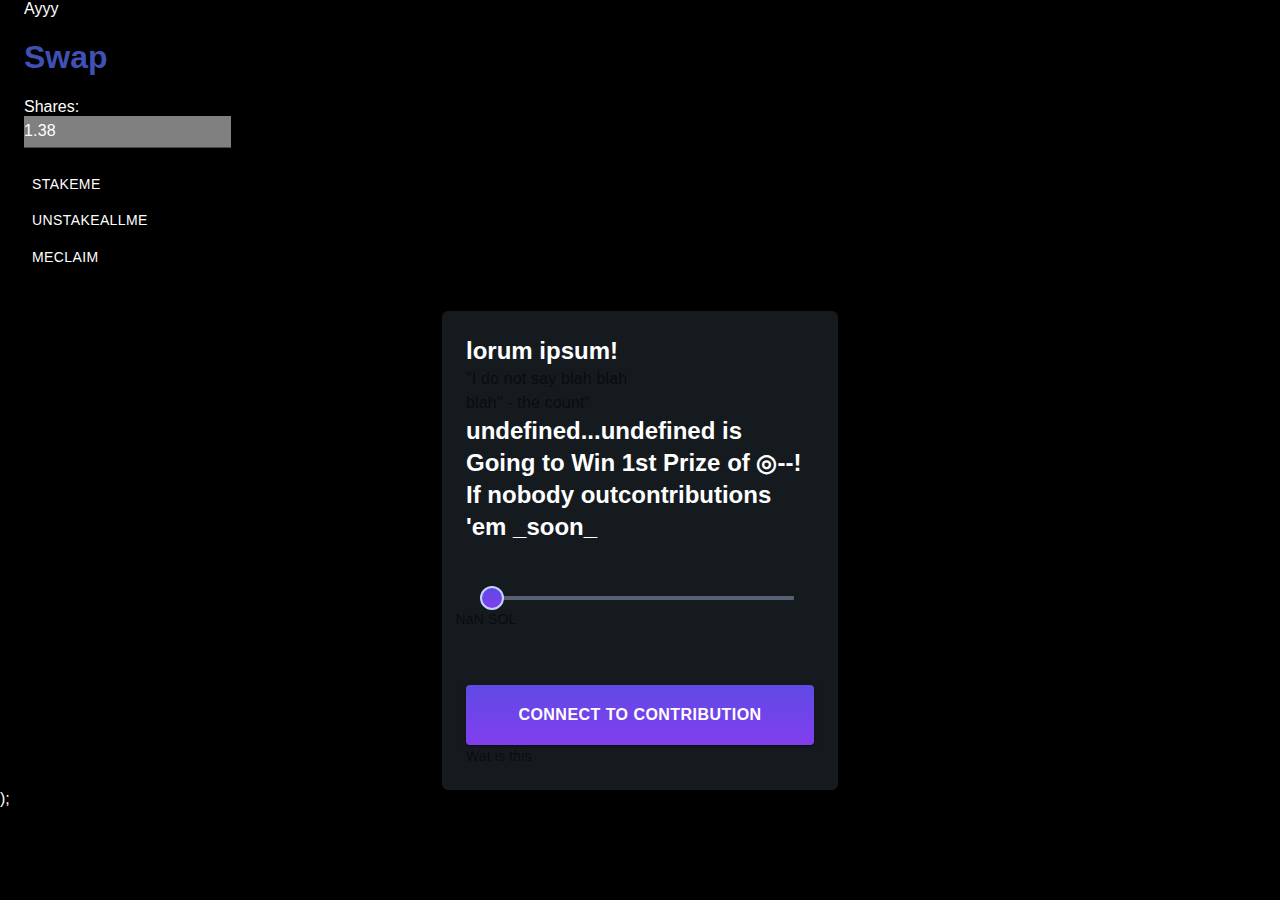
<file: index.html>
<!DOCTYPE html><html><head><meta charSet="utf-8"/><meta name="viewport" content="width=device-width"/><meta name="next-head-count" content="2"/><link rel="preload" href="/_next/static/css/3c2849f6e076e026.css" as="style"/><link rel="stylesheet" href="/_next/static/css/3c2849f6e076e026.css" data-n-g=""/><noscript data-n-css=""></noscript><script defer="" nomodule="" src="/_next/static/chunks/polyfills-5cd94c89d3acac5f.js"></script><script src="/_next/static/chunks/webpack-5ea6a38eb086acfd.js" defer=""></script><script src="/_next/static/chunks/framework-dc33c0b5493501f0.js" defer=""></script><script src="/_next/static/chunks/main-c4f520d698d32637.js" defer=""></script><script src="/_next/static/chunks/pages/_app-6ec769e39d552c20.js" defer=""></script><script src="/_next/static/chunks/pages/index-50d991060439ce4c.js" defer=""></script><script src="/_next/static/nx9FxfUh2lVnsm8SNQomH/_buildManifest.js" defer=""></script><script src="/_next/static/nx9FxfUh2lVnsm8SNQomH/_ssgManifest.js" defer=""></script><script src="/_next/static/nx9FxfUh2lVnsm8SNQomH/_middlewareManifest.js" defer=""></script></head><body><div id="__next" data-reactroot=""><div><canvas style="width:100vw;height:100vh;position:absolute;z-index:1;top:0;left:0"></canvas><div class="MuiContainer-root MuiContainer-maxWidthLg" style="margin-top:0"><div>Ayyy</div><a class="MuiTypography-root MuiLink-root MuiLink-underlineHover MuiTypography-colorPrimary" href="/swap"><h1>Swap</h1></a>Shares:<br/><div class="MuiInputBase-root MuiInput-root MuiInput-underline" style="color:white;background-color:grey"><input type="text" value="1.38" class="MuiInputBase-input MuiInput-input"/></div><br/><br/><button class="MuiButtonBase-root MuiButton-root MuiButton-text" tabindex="0" type="submit" style="color:white"><span class="MuiButton-label">STAKEme</span></button><br/><button class="MuiButtonBase-root MuiButton-root MuiButton-text" tabindex="0" type="submit" style="color:white"><span class="MuiButton-label">UNSTAKEALLme</span></button><br/><button class="MuiButtonBase-root MuiButton-root MuiButton-text" tabindex="0" type="submit" style="color:white"><span class="MuiButton-label">meCLAIM</span></button><br/><br/><br/><div class="MuiContainer-root MuiContainer-maxWidthXs" style="position:relative"><div class="MuiPaper-root MuiPaper-elevation1 MuiPaper-rounded" style="padding:24px;background-color:#151A1F;border-radius:6px"><div class="MuiGrid-root MuiGrid-container MuiGrid-direction-xs-column MuiGrid-justify-content-xs-center"><div style="color:white"><div class="MuiGrid-root MuiGrid-container MuiGrid-justify-content-xs-center"><div class="MuiGrid-root MuiGrid-direction-xs-column MuiGrid-justify-content-xs-center MuiGrid-grid-xs-6"><h5 class="MuiTypography-root MuiTypography-h5" style="font-weight:600">lorum ipsum!</h5><p class="MuiTypography-root MuiTypography-body1 MuiTypography-colorTextSecondary">&quot;I do not say blah blah blah&quot; - the count&quot;</p></div><div class="MuiGrid-root MuiGrid-container MuiGrid-justify-content-xs-flex-end MuiGrid-grid-xs-6"></div></div><h5 class="MuiTypography-root MuiTypography-h5" style="font-weight:900">undefined...undefined<!-- --> <!-- -->is Going to Win 1st Prize of ◎<!-- -->--<!-- -->! If nobody outcontributions &#x27;em _soon_</h5></div><div class="MuiGrid-root" style="margin-top:40px;margin-bottom:20px"><span class="MuiSlider-root MuiSlider-colorPrimary sc-hKMtZM CNMUg MuiSlider-marked" style="width:calc(100% - 40px);margin-left:20px;height:30px"><span class="MuiSlider-rail"></span><span class="MuiSlider-track" style="left:NaN%;width:NaN%"></span><input type="hidden" value="NaN"/><span style="left:NaN%" data-index="0" class="MuiSlider-mark"></span><span aria-hidden="true" data-index="0" style="left:NaN%" class="MuiSlider-markLabel">NaN SOL</span><span class="MuiSlider-thumb MuiSlider-thumbColorPrimary jss4" tabindex="0" role="slider" style="left:NaN%" data-index="0" aria-orientation="horizontal" aria-valuemax="NaN" aria-valuemin="NaN" aria-valuenow="NaN"><span class="jss6 MuiSlider-valueLabel"><span class="jss7"><span class="jss8">NaN</span></span></span></span></span></div><style data-emotion="css 1hxq67s">.css-1hxq67s{font-family:"Roboto","Helvetica","Arial",sans-serif;font-weight:500;font-size:0.875rem;line-height:1.75;letter-spacing:0.02857em;text-transform:uppercase;min-width:64px;padding:6px 16px;border-radius:4px;-webkit-transition:background-color 250ms cubic-bezier(0.4, 0, 0.2, 1) 0ms,box-shadow 250ms cubic-bezier(0.4, 0, 0.2, 1) 0ms,border-color 250ms cubic-bezier(0.4, 0, 0.2, 1) 0ms,color 250ms cubic-bezier(0.4, 0, 0.2, 1) 0ms;transition:background-color 250ms cubic-bezier(0.4, 0, 0.2, 1) 0ms,box-shadow 250ms cubic-bezier(0.4, 0, 0.2, 1) 0ms,border-color 250ms cubic-bezier(0.4, 0, 0.2, 1) 0ms,color 250ms cubic-bezier(0.4, 0, 0.2, 1) 0ms;color:#fff;background-color:#1976d2;box-shadow:0px 3px 1px -2px rgba(0,0,0,0.2),0px 2px 2px 0px rgba(0,0,0,0.14),0px 1px 5px 0px rgba(0,0,0,0.12);}.css-1hxq67s:hover{-webkit-text-decoration:none;text-decoration:none;background-color:#1565c0;box-shadow:0px 2px 4px -1px rgba(0,0,0,0.2),0px 4px 5px 0px rgba(0,0,0,0.14),0px 1px 10px 0px rgba(0,0,0,0.12);}@media (hover: none){.css-1hxq67s:hover{background-color:#1976d2;}}.css-1hxq67s:active{box-shadow:0px 5px 5px -3px rgba(0,0,0,0.2),0px 8px 10px 1px rgba(0,0,0,0.14),0px 3px 14px 2px rgba(0,0,0,0.12);}.css-1hxq67s.Mui-focusVisible{box-shadow:0px 3px 5px -1px rgba(0,0,0,0.2),0px 6px 10px 0px rgba(0,0,0,0.14),0px 1px 18px 0px rgba(0,0,0,0.12);}.css-1hxq67s.Mui-disabled{color:rgba(0, 0, 0, 0.26);box-shadow:none;background-color:rgba(0, 0, 0, 0.12);}</style><style data-emotion="css 1hw9j7s">.css-1hw9j7s{display:-webkit-inline-box;display:-webkit-inline-flex;display:-ms-inline-flexbox;display:inline-flex;-webkit-align-items:center;-webkit-box-align:center;-ms-flex-align:center;align-items:center;-webkit-box-pack:center;-ms-flex-pack:center;-webkit-justify-content:center;justify-content:center;position:relative;box-sizing:border-box;-webkit-tap-highlight-color:transparent;background-color:transparent;outline:0;border:0;margin:0;border-radius:0;padding:0;cursor:pointer;-webkit-user-select:none;-moz-user-select:none;-ms-user-select:none;user-select:none;vertical-align:middle;-moz-appearance:none;-webkit-appearance:none;-webkit-text-decoration:none;text-decoration:none;color:inherit;font-family:"Roboto","Helvetica","Arial",sans-serif;font-weight:500;font-size:0.875rem;line-height:1.75;letter-spacing:0.02857em;text-transform:uppercase;min-width:64px;padding:6px 16px;border-radius:4px;-webkit-transition:background-color 250ms cubic-bezier(0.4, 0, 0.2, 1) 0ms,box-shadow 250ms cubic-bezier(0.4, 0, 0.2, 1) 0ms,border-color 250ms cubic-bezier(0.4, 0, 0.2, 1) 0ms,color 250ms cubic-bezier(0.4, 0, 0.2, 1) 0ms;transition:background-color 250ms cubic-bezier(0.4, 0, 0.2, 1) 0ms,box-shadow 250ms cubic-bezier(0.4, 0, 0.2, 1) 0ms,border-color 250ms cubic-bezier(0.4, 0, 0.2, 1) 0ms,color 250ms cubic-bezier(0.4, 0, 0.2, 1) 0ms;color:#fff;background-color:#1976d2;box-shadow:0px 3px 1px -2px rgba(0,0,0,0.2),0px 2px 2px 0px rgba(0,0,0,0.14),0px 1px 5px 0px rgba(0,0,0,0.12);}.css-1hw9j7s::-moz-focus-inner{border-style:none;}.css-1hw9j7s.Mui-disabled{pointer-events:none;cursor:default;}@media print{.css-1hw9j7s{-webkit-print-color-adjust:exact;color-adjust:exact;}}.css-1hw9j7s:hover{-webkit-text-decoration:none;text-decoration:none;background-color:#1565c0;box-shadow:0px 2px 4px -1px rgba(0,0,0,0.2),0px 4px 5px 0px rgba(0,0,0,0.14),0px 1px 10px 0px rgba(0,0,0,0.12);}@media (hover: none){.css-1hw9j7s:hover{background-color:#1976d2;}}.css-1hw9j7s:active{box-shadow:0px 5px 5px -3px rgba(0,0,0,0.2),0px 8px 10px 1px rgba(0,0,0,0.14),0px 3px 14px 2px rgba(0,0,0,0.12);}.css-1hw9j7s.Mui-focusVisible{box-shadow:0px 3px 5px -1px rgba(0,0,0,0.2),0px 6px 10px 0px rgba(0,0,0,0.14),0px 1px 18px 0px rgba(0,0,0,0.12);}.css-1hw9j7s.Mui-disabled{color:rgba(0, 0, 0, 0.26);box-shadow:none;background-color:rgba(0, 0, 0, 0.12);}</style><button class="MuiButton-root MuiButton-contained MuiButton-containedPrimary MuiButton-sizeMedium MuiButton-containedSizeMedium MuiButtonBase-root sc-bczRLJ lbkPkm css-1hw9j7s" tabindex="0" type="button">Connect<!-- --> <!-- -->to contribution</button><div class="MuiGrid-root MuiGrid-container MuiGrid-justify-content-xs-space-between" color="textSecondary"><button class="MuiTypography-root MuiLink-root MuiLink-underlineHover MuiLink-button MuiTypography-body2 MuiTypography-colorTextSecondary MuiTypography-alignLeft">Wat is this</button></div></div></div></div></div><style data-emotion="css 1y9hnmo">.css-1y9hnmo .MuiDialog-paper{width:320px;margin:0;}.css-1y9hnmo .MuiDialogTitle-root{background-color:#1976d2;display:-webkit-box;display:-webkit-flex;display:-ms-flexbox;display:flex;-webkit-box-pack:justify;-webkit-justify-content:space-between;justify-content:space-between;line-height:40px;}.css-1y9hnmo .MuiDialogTitle-root .MuiIconButton-root{-webkit-flex-shrink:1;-ms-flex-negative:1;flex-shrink:1;padding:8px;margin-right:-8px;color:#9e9e9e;}.css-1y9hnmo .MuiDialogContent-root{padding:0;}.css-1y9hnmo .MuiDialogContent-root .MuiCollapse-root .MuiList-root{background:#212121;}.css-1y9hnmo .MuiDialogContent-root .MuiList-root{background:#212121;padding:0;}.css-1y9hnmo .MuiDialogContent-root .MuiListItem-root{box-shadow:inset 0 1px 0 0 rgba(255, 255, 255, 0.1);padding:0;}.css-1y9hnmo .MuiDialogContent-root .MuiListItem-root:hover{box-shadow:inset 0 1px 0 0 rgba(255, 255, 255, 0.1),0 1px 0 0 rgba(255, 255, 255, 0.05);}.css-1y9hnmo .MuiDialogContent-root .MuiListItem-root .MuiButton-endIcon{margin:0;}.css-1y9hnmo .MuiDialogContent-root .MuiListItem-root .MuiButton-root{color:rgba(0, 0, 0, 0.87);-webkit-box-flex:1;-webkit-flex-grow:1;-ms-flex-positive:1;flex-grow:1;-webkit-box-pack:justify;-webkit-justify-content:space-between;justify-content:space-between;padding:8px 24px;font-size:1rem;font-weight:400;}.css-1y9hnmo .MuiDialogContent-root .MuiListItem-root .MuiSvgIcon-root{color:#9e9e9e;}</style><style data-emotion="css b88kor">@media print{.css-b88kor{position:absolute!important;}}.css-b88kor .MuiDialog-paper{width:320px;margin:0;}.css-b88kor .MuiDialogTitle-root{background-color:#1976d2;display:-webkit-box;display:-webkit-flex;display:-ms-flexbox;display:flex;-webkit-box-pack:justify;-webkit-justify-content:space-between;justify-content:space-between;line-height:40px;}.css-b88kor .MuiDialogTitle-root .MuiIconButton-root{-webkit-flex-shrink:1;-ms-flex-negative:1;flex-shrink:1;padding:8px;margin-right:-8px;color:#9e9e9e;}.css-b88kor .MuiDialogContent-root{padding:0;}.css-b88kor .MuiDialogContent-root .MuiCollapse-root .MuiList-root{background:#212121;}.css-b88kor .MuiDialogContent-root .MuiList-root{background:#212121;padding:0;}.css-b88kor .MuiDialogContent-root .MuiListItem-root{box-shadow:inset 0 1px 0 0 rgba(255, 255, 255, 0.1);padding:0;}.css-b88kor .MuiDialogContent-root .MuiListItem-root:hover{box-shadow:inset 0 1px 0 0 rgba(255, 255, 255, 0.1),0 1px 0 0 rgba(255, 255, 255, 0.05);}.css-b88kor .MuiDialogContent-root .MuiListItem-root .MuiButton-endIcon{margin:0;}.css-b88kor .MuiDialogContent-root .MuiListItem-root .MuiButton-root{color:rgba(0, 0, 0, 0.87);-webkit-box-flex:1;-webkit-flex-grow:1;-ms-flex-positive:1;flex-grow:1;-webkit-box-pack:justify;-webkit-justify-content:space-between;justify-content:space-between;padding:8px 24px;font-size:1rem;font-weight:400;}.css-b88kor .MuiDialogContent-root .MuiListItem-root .MuiSvgIcon-root{color:#9e9e9e;}</style>);   </div></div><script id="__NEXT_DATA__" type="application/json">{"props":{"pageProps":{}},"page":"/","query":{},"buildId":"nx9FxfUh2lVnsm8SNQomH","nextExport":true,"autoExport":true,"isFallback":false,"scriptLoader":[]}</script></body></html>
</file>
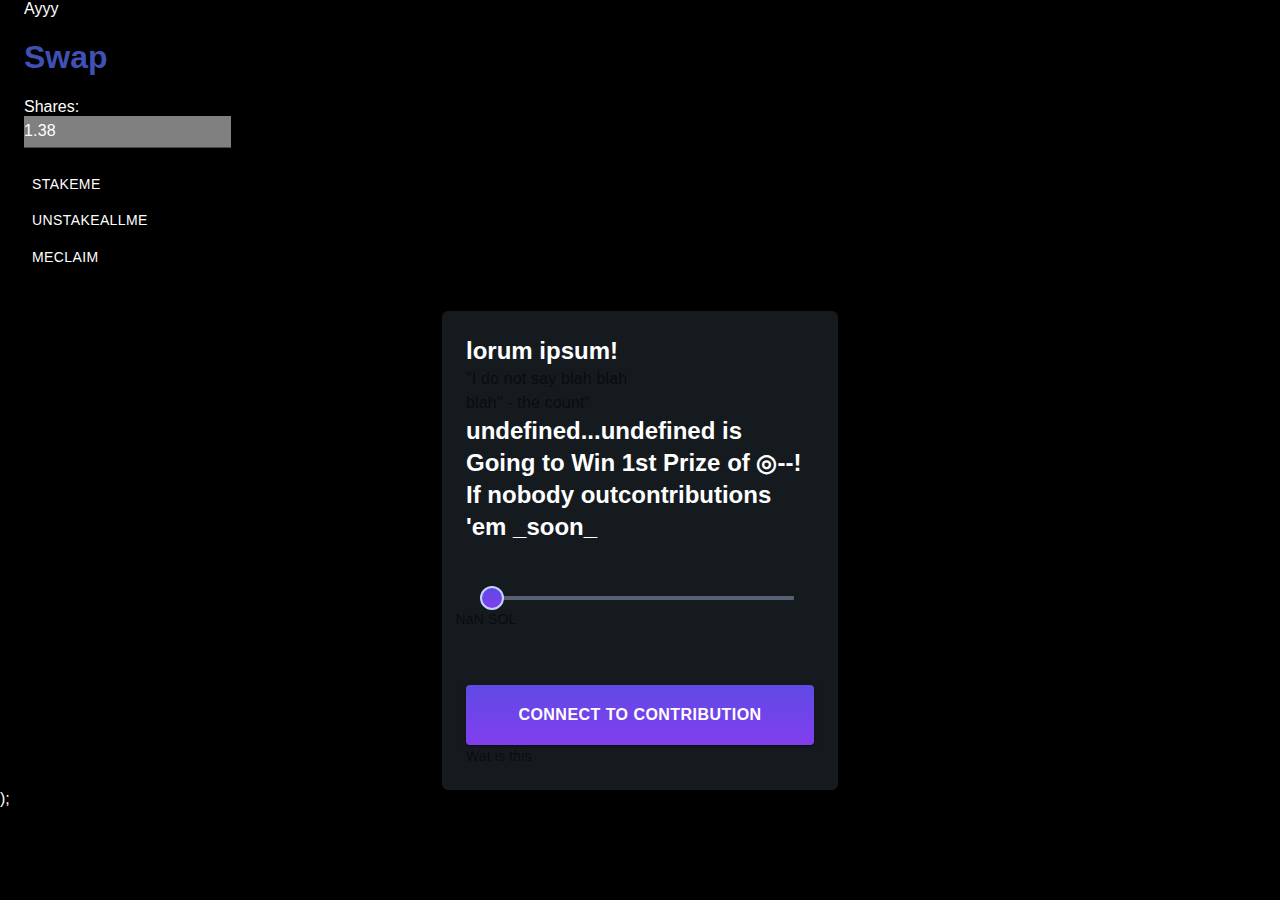
<file: swap.html>
<!DOCTYPE html><html><head><meta charSet="utf-8"/><meta name="viewport" content="width=device-width"/><meta name="next-head-count" content="2"/><link rel="preload" href="/_next/static/css/3c2849f6e076e026.css" as="style"/><link rel="stylesheet" href="/_next/static/css/3c2849f6e076e026.css" data-n-g=""/><noscript data-n-css=""></noscript><script defer="" nomodule="" src="/_next/static/chunks/polyfills-5cd94c89d3acac5f.js"></script><script src="/_next/static/chunks/webpack-5ea6a38eb086acfd.js" defer=""></script><script src="/_next/static/chunks/framework-dc33c0b5493501f0.js" defer=""></script><script src="/_next/static/chunks/main-c4f520d698d32637.js" defer=""></script><script src="/_next/static/chunks/pages/_app-6ec769e39d552c20.js" defer=""></script><script src="/_next/static/chunks/1101bee1-cbb568097162c9bb.js" defer=""></script><script src="/_next/static/chunks/78e521c3-e80f7d52d5ddada8.js" defer=""></script><script src="/_next/static/chunks/0c428ae2-14a3009c84f0499c.js" defer=""></script><script src="/_next/static/chunks/1a48c3c1-4fb9765ec3123f8b.js" defer=""></script><script src="/_next/static/chunks/431-44646e78ac846f32.js" defer=""></script><script src="/_next/static/chunks/299-06076809d1a668e5.js" defer=""></script><script src="/_next/static/chunks/pages/swap-86b96216413526ac.js" defer=""></script><script src="/_next/static/nx9FxfUh2lVnsm8SNQomH/_buildManifest.js" defer=""></script><script src="/_next/static/nx9FxfUh2lVnsm8SNQomH/_ssgManifest.js" defer=""></script><script src="/_next/static/nx9FxfUh2lVnsm8SNQomH/_middlewareManifest.js" defer=""></script></head><body><div id="__next" data-reactroot=""><div><canvas style="width:100vw;height:100vh;position:absolute;z-index:1;top:0;left:0"></canvas><div class="MuiContainer-root MuiContainer-maxWidthLg" style="margin-top:0"><div>Ayyy</div><a class="MuiTypography-root MuiLink-root MuiLink-underlineHover MuiTypography-colorPrimary" href="/swap"><h1>Swap</h1></a>Shares:<br/><div class="MuiInputBase-root MuiInput-root MuiInput-underline" style="color:white;background-color:grey"><input type="text" value="1.38" class="MuiInputBase-input MuiInput-input"/></div><br/><br/><button class="MuiButtonBase-root MuiButton-root MuiButton-text" tabindex="0" type="submit" style="color:white"><span class="MuiButton-label">STAKEme</span></button><br/><button class="MuiButtonBase-root MuiButton-root MuiButton-text" tabindex="0" type="submit" style="color:white"><span class="MuiButton-label">UNSTAKEALLme</span></button><br/><button class="MuiButtonBase-root MuiButton-root MuiButton-text" tabindex="0" type="submit" style="color:white"><span class="MuiButton-label">meCLAIM</span></button><br/><br/><br/><div class="MuiContainer-root MuiContainer-maxWidthXs" style="position:relative"><div class="MuiPaper-root MuiPaper-elevation1 MuiPaper-rounded" style="padding:24px;background-color:#151A1F;border-radius:6px"><div class="MuiGrid-root MuiGrid-container MuiGrid-direction-xs-column MuiGrid-justify-content-xs-center"><div style="color:white"><div class="MuiGrid-root MuiGrid-container MuiGrid-justify-content-xs-center"><div class="MuiGrid-root MuiGrid-direction-xs-column MuiGrid-justify-content-xs-center MuiGrid-grid-xs-6"><h5 class="MuiTypography-root MuiTypography-h5" style="font-weight:600">lorum ipsum!</h5><p class="MuiTypography-root MuiTypography-body1 MuiTypography-colorTextSecondary">&quot;I do not say blah blah blah&quot; - the count&quot;</p></div><div class="MuiGrid-root MuiGrid-container MuiGrid-justify-content-xs-flex-end MuiGrid-grid-xs-6"></div></div><h5 class="MuiTypography-root MuiTypography-h5" style="font-weight:900">undefined...undefined<!-- --> <!-- -->is Going to Win 1st Prize of ◎<!-- -->--<!-- -->! If nobody outcontributions &#x27;em _soon_</h5></div><div class="MuiGrid-root" style="margin-top:40px;margin-bottom:20px"><span class="MuiSlider-root MuiSlider-colorPrimary sc-hKMtZM CNMUg MuiSlider-marked" style="width:calc(100% - 40px);margin-left:20px;height:30px"><span class="MuiSlider-rail"></span><span class="MuiSlider-track" style="left:NaN%;width:NaN%"></span><input type="hidden" value="NaN"/><span style="left:NaN%" data-index="0" class="MuiSlider-mark"></span><span aria-hidden="true" data-index="0" style="left:NaN%" class="MuiSlider-markLabel">NaN SOL</span><span class="MuiSlider-thumb MuiSlider-thumbColorPrimary jss4" tabindex="0" role="slider" style="left:NaN%" data-index="0" aria-orientation="horizontal" aria-valuemax="NaN" aria-valuemin="NaN" aria-valuenow="NaN"><span class="jss6 MuiSlider-valueLabel"><span class="jss7"><span class="jss8">NaN</span></span></span></span></span></div><style data-emotion="css 1hxq67s">.css-1hxq67s{font-family:"Roboto","Helvetica","Arial",sans-serif;font-weight:500;font-size:0.875rem;line-height:1.75;letter-spacing:0.02857em;text-transform:uppercase;min-width:64px;padding:6px 16px;border-radius:4px;-webkit-transition:background-color 250ms cubic-bezier(0.4, 0, 0.2, 1) 0ms,box-shadow 250ms cubic-bezier(0.4, 0, 0.2, 1) 0ms,border-color 250ms cubic-bezier(0.4, 0, 0.2, 1) 0ms,color 250ms cubic-bezier(0.4, 0, 0.2, 1) 0ms;transition:background-color 250ms cubic-bezier(0.4, 0, 0.2, 1) 0ms,box-shadow 250ms cubic-bezier(0.4, 0, 0.2, 1) 0ms,border-color 250ms cubic-bezier(0.4, 0, 0.2, 1) 0ms,color 250ms cubic-bezier(0.4, 0, 0.2, 1) 0ms;color:#fff;background-color:#1976d2;box-shadow:0px 3px 1px -2px rgba(0,0,0,0.2),0px 2px 2px 0px rgba(0,0,0,0.14),0px 1px 5px 0px rgba(0,0,0,0.12);}.css-1hxq67s:hover{-webkit-text-decoration:none;text-decoration:none;background-color:#1565c0;box-shadow:0px 2px 4px -1px rgba(0,0,0,0.2),0px 4px 5px 0px rgba(0,0,0,0.14),0px 1px 10px 0px rgba(0,0,0,0.12);}@media (hover: none){.css-1hxq67s:hover{background-color:#1976d2;}}.css-1hxq67s:active{box-shadow:0px 5px 5px -3px rgba(0,0,0,0.2),0px 8px 10px 1px rgba(0,0,0,0.14),0px 3px 14px 2px rgba(0,0,0,0.12);}.css-1hxq67s.Mui-focusVisible{box-shadow:0px 3px 5px -1px rgba(0,0,0,0.2),0px 6px 10px 0px rgba(0,0,0,0.14),0px 1px 18px 0px rgba(0,0,0,0.12);}.css-1hxq67s.Mui-disabled{color:rgba(0, 0, 0, 0.26);box-shadow:none;background-color:rgba(0, 0, 0, 0.12);}</style><style data-emotion="css 1hw9j7s">.css-1hw9j7s{display:-webkit-inline-box;display:-webkit-inline-flex;display:-ms-inline-flexbox;display:inline-flex;-webkit-align-items:center;-webkit-box-align:center;-ms-flex-align:center;align-items:center;-webkit-box-pack:center;-ms-flex-pack:center;-webkit-justify-content:center;justify-content:center;position:relative;box-sizing:border-box;-webkit-tap-highlight-color:transparent;background-color:transparent;outline:0;border:0;margin:0;border-radius:0;padding:0;cursor:pointer;-webkit-user-select:none;-moz-user-select:none;-ms-user-select:none;user-select:none;vertical-align:middle;-moz-appearance:none;-webkit-appearance:none;-webkit-text-decoration:none;text-decoration:none;color:inherit;font-family:"Roboto","Helvetica","Arial",sans-serif;font-weight:500;font-size:0.875rem;line-height:1.75;letter-spacing:0.02857em;text-transform:uppercase;min-width:64px;padding:6px 16px;border-radius:4px;-webkit-transition:background-color 250ms cubic-bezier(0.4, 0, 0.2, 1) 0ms,box-shadow 250ms cubic-bezier(0.4, 0, 0.2, 1) 0ms,border-color 250ms cubic-bezier(0.4, 0, 0.2, 1) 0ms,color 250ms cubic-bezier(0.4, 0, 0.2, 1) 0ms;transition:background-color 250ms cubic-bezier(0.4, 0, 0.2, 1) 0ms,box-shadow 250ms cubic-bezier(0.4, 0, 0.2, 1) 0ms,border-color 250ms cubic-bezier(0.4, 0, 0.2, 1) 0ms,color 250ms cubic-bezier(0.4, 0, 0.2, 1) 0ms;color:#fff;background-color:#1976d2;box-shadow:0px 3px 1px -2px rgba(0,0,0,0.2),0px 2px 2px 0px rgba(0,0,0,0.14),0px 1px 5px 0px rgba(0,0,0,0.12);}.css-1hw9j7s::-moz-focus-inner{border-style:none;}.css-1hw9j7s.Mui-disabled{pointer-events:none;cursor:default;}@media print{.css-1hw9j7s{-webkit-print-color-adjust:exact;color-adjust:exact;}}.css-1hw9j7s:hover{-webkit-text-decoration:none;text-decoration:none;background-color:#1565c0;box-shadow:0px 2px 4px -1px rgba(0,0,0,0.2),0px 4px 5px 0px rgba(0,0,0,0.14),0px 1px 10px 0px rgba(0,0,0,0.12);}@media (hover: none){.css-1hw9j7s:hover{background-color:#1976d2;}}.css-1hw9j7s:active{box-shadow:0px 5px 5px -3px rgba(0,0,0,0.2),0px 8px 10px 1px rgba(0,0,0,0.14),0px 3px 14px 2px rgba(0,0,0,0.12);}.css-1hw9j7s.Mui-focusVisible{box-shadow:0px 3px 5px -1px rgba(0,0,0,0.2),0px 6px 10px 0px rgba(0,0,0,0.14),0px 1px 18px 0px rgba(0,0,0,0.12);}.css-1hw9j7s.Mui-disabled{color:rgba(0, 0, 0, 0.26);box-shadow:none;background-color:rgba(0, 0, 0, 0.12);}</style><button class="MuiButton-root MuiButton-contained MuiButton-containedPrimary MuiButton-sizeMedium MuiButton-containedSizeMedium MuiButtonBase-root sc-bczRLJ lbkPkm css-1hw9j7s" tabindex="0" type="button">Connect<!-- --> <!-- -->to contribution</button><div class="MuiGrid-root MuiGrid-container MuiGrid-justify-content-xs-space-between" color="textSecondary"><button class="MuiTypography-root MuiLink-root MuiLink-underlineHover MuiLink-button MuiTypography-body2 MuiTypography-colorTextSecondary MuiTypography-alignLeft">Wat is this</button></div></div></div></div></div><style data-emotion="css 1y9hnmo">.css-1y9hnmo .MuiDialog-paper{width:320px;margin:0;}.css-1y9hnmo .MuiDialogTitle-root{background-color:#1976d2;display:-webkit-box;display:-webkit-flex;display:-ms-flexbox;display:flex;-webkit-box-pack:justify;-webkit-justify-content:space-between;justify-content:space-between;line-height:40px;}.css-1y9hnmo .MuiDialogTitle-root .MuiIconButton-root{-webkit-flex-shrink:1;-ms-flex-negative:1;flex-shrink:1;padding:8px;margin-right:-8px;color:#9e9e9e;}.css-1y9hnmo .MuiDialogContent-root{padding:0;}.css-1y9hnmo .MuiDialogContent-root .MuiCollapse-root .MuiList-root{background:#212121;}.css-1y9hnmo .MuiDialogContent-root .MuiList-root{background:#212121;padding:0;}.css-1y9hnmo .MuiDialogContent-root .MuiListItem-root{box-shadow:inset 0 1px 0 0 rgba(255, 255, 255, 0.1);padding:0;}.css-1y9hnmo .MuiDialogContent-root .MuiListItem-root:hover{box-shadow:inset 0 1px 0 0 rgba(255, 255, 255, 0.1),0 1px 0 0 rgba(255, 255, 255, 0.05);}.css-1y9hnmo .MuiDialogContent-root .MuiListItem-root .MuiButton-endIcon{margin:0;}.css-1y9hnmo .MuiDialogContent-root .MuiListItem-root .MuiButton-root{color:rgba(0, 0, 0, 0.87);-webkit-box-flex:1;-webkit-flex-grow:1;-ms-flex-positive:1;flex-grow:1;-webkit-box-pack:justify;-webkit-justify-content:space-between;justify-content:space-between;padding:8px 24px;font-size:1rem;font-weight:400;}.css-1y9hnmo .MuiDialogContent-root .MuiListItem-root .MuiSvgIcon-root{color:#9e9e9e;}</style><style data-emotion="css b88kor">@media print{.css-b88kor{position:absolute!important;}}.css-b88kor .MuiDialog-paper{width:320px;margin:0;}.css-b88kor .MuiDialogTitle-root{background-color:#1976d2;display:-webkit-box;display:-webkit-flex;display:-ms-flexbox;display:flex;-webkit-box-pack:justify;-webkit-justify-content:space-between;justify-content:space-between;line-height:40px;}.css-b88kor .MuiDialogTitle-root .MuiIconButton-root{-webkit-flex-shrink:1;-ms-flex-negative:1;flex-shrink:1;padding:8px;margin-right:-8px;color:#9e9e9e;}.css-b88kor .MuiDialogContent-root{padding:0;}.css-b88kor .MuiDialogContent-root .MuiCollapse-root .MuiList-root{background:#212121;}.css-b88kor .MuiDialogContent-root .MuiList-root{background:#212121;padding:0;}.css-b88kor .MuiDialogContent-root .MuiListItem-root{box-shadow:inset 0 1px 0 0 rgba(255, 255, 255, 0.1);padding:0;}.css-b88kor .MuiDialogContent-root .MuiListItem-root:hover{box-shadow:inset 0 1px 0 0 rgba(255, 255, 255, 0.1),0 1px 0 0 rgba(255, 255, 255, 0.05);}.css-b88kor .MuiDialogContent-root .MuiListItem-root .MuiButton-endIcon{margin:0;}.css-b88kor .MuiDialogContent-root .MuiListItem-root .MuiButton-root{color:rgba(0, 0, 0, 0.87);-webkit-box-flex:1;-webkit-flex-grow:1;-ms-flex-positive:1;flex-grow:1;-webkit-box-pack:justify;-webkit-justify-content:space-between;justify-content:space-between;padding:8px 24px;font-size:1rem;font-weight:400;}.css-b88kor .MuiDialogContent-root .MuiListItem-root .MuiSvgIcon-root{color:#9e9e9e;}</style>);   </div></div><script id="__NEXT_DATA__" type="application/json">{"props":{"pageProps":{}},"page":"/swap","query":{},"buildId":"nx9FxfUh2lVnsm8SNQomH","nextExport":true,"autoExport":true,"isFallback":false,"scriptLoader":[]}</script></body></html>
</file>
<file: _next/static/css/3c2849f6e076e026.css>
@import url("https://fonts.googleapis.com/css2?family=DM+Sans:wght@400;500;700&display=swap");.wallet-adapter-button{background-color:transparent;border:none;color:#fff;cursor:pointer;display:-webkit-flex;display:-moz-box;display:flex;-webkit-align-items:center;-moz-box-align:center;align-items:center;font-family:DM Sans,Roboto,Helvetica Neue,Helvetica,Arial,sans-serif;font-size:16px;font-weight:600;height:48px;line-height:48px;padding:0 24px;border-radius:4px}.wallet-adapter-button-trigger{background-color:#512da8}.wallet-adapter-button:not([disabled]):focus-visible{outline-color:#fff}.wallet-adapter-button:not([disabled]):hover{background-color:#1a1f2e}.wallet-adapter-button[disabled]{background:#404144;color:#999;cursor:not-allowed}.wallet-adapter-button-end-icon,.wallet-adapter-button-end-icon img,.wallet-adapter-button-start-icon,.wallet-adapter-button-start-icon img{display:-webkit-flex;display:-moz-box;display:flex;-webkit-align-items:center;-moz-box-align:center;align-items:center;-webkit-justify-content:center;-moz-box-pack:center;justify-content:center;width:24px;height:24px}.wallet-adapter-button-end-icon{margin-left:12px}.wallet-adapter-button-start-icon{margin-right:12px}.wallet-adapter-collapse{width:100%}.wallet-adapter-dropdown{position:relative;display:inline-block}.wallet-adapter-dropdown-list{position:absolute;z-index:99;display:grid;grid-template-rows:1fr;grid-row-gap:10px;padding:10px;top:100%;right:0;margin:0;list-style:none;background:#2c2d30;border-radius:10px;box-shadow:0 8px 20px rgba(0,0,0,.6);opacity:0;visibility:hidden;-webkit-transition:opacity .2s ease,visibility .2s,-webkit-transform .2s ease;transition:opacity .2s ease,visibility .2s,-webkit-transform .2s ease;transition:opacity .2s ease,transform .2s ease,visibility .2s;transition:opacity .2s ease,transform .2s ease,visibility .2s,-webkit-transform .2s ease;font-family:DM Sans,Roboto,Helvetica Neue,Helvetica,Arial,sans-serif}.wallet-adapter-dropdown-list-active{opacity:1;visibility:visible;-webkit-transform:translateY(10px);transform:translateY(10px)}.wallet-adapter-dropdown-list-item{display:-webkit-flex;display:-moz-box;display:flex;-webkit-flex-direction:row;-moz-box-orient:horizontal;-moz-box-direction:normal;flex-direction:row;-webkit-justify-content:center;-moz-box-pack:center;justify-content:center;-webkit-align-items:center;-moz-box-align:center;align-items:center;border:none;outline:none;cursor:pointer;white-space:nowrap;-moz-box-sizing:border-box;box-sizing:border-box;padding:0 20px;width:100%;border-radius:6px;font-size:14px;font-weight:600;height:37px;color:#fff}.wallet-adapter-dropdown-list-item:not([disabled]):hover{background-color:#1a1f2e}.wallet-adapter-modal-collapse-button svg{-webkit-align-self:center;align-self:center;fill:#999}.wallet-adapter-modal-collapse-button.wallet-adapter-modal-collapse-button-active svg{-webkit-transform:rotate(180deg);transform:rotate(180deg);-webkit-transition:-webkit-transform .15s ease-in;transition:-webkit-transform .15s ease-in;transition:transform .15s ease-in;transition:transform .15s ease-in,-webkit-transform .15s ease-in}.wallet-adapter-modal{position:fixed;top:0;left:0;right:0;bottom:0;opacity:0;-webkit-transition:opacity .15s linear;transition:opacity .15s linear;background:rgba(0,0,0,.5);z-index:1040;overflow-y:auto}.wallet-adapter-modal.wallet-adapter-modal-fade-in{opacity:1}.wallet-adapter-modal-button-close{display:-webkit-flex;display:-moz-box;display:flex;-webkit-align-items:center;-moz-box-align:center;align-items:center;-webkit-justify-content:center;-moz-box-pack:center;justify-content:center;position:absolute;top:18px;right:18px;padding:12px;cursor:pointer;background:#1a1f2e;border:none;border-radius:50%}.wallet-adapter-modal-button-close:focus-visible{outline-color:#fff}.wallet-adapter-modal-button-close svg{fill:#777;-webkit-transition:fill .2s ease 0s;transition:fill .2s ease 0s}.wallet-adapter-modal-button-close:hover svg{fill:#fff}.wallet-adapter-modal-overlay{background:rgba(0,0,0,.5);position:fixed;top:0;left:0;bottom:0;right:0}.wallet-adapter-modal-container{display:-webkit-flex;display:-moz-box;display:flex;margin:3rem;min-height:-webkit-calc(100vh - 6rem);min-height:calc(100vh - 6rem);-webkit-align-items:center;-moz-box-align:center;align-items:center;-webkit-justify-content:center;-moz-box-pack:center;justify-content:center}@media (max-width:480px){.wallet-adapter-modal-container{margin:1rem;min-height:-webkit-calc(100vh - 2rem);min-height:calc(100vh - 2rem)}}.wallet-adapter-modal-wrapper{-moz-box-sizing:border-box;box-sizing:border-box;position:relative;display:-webkit-flex;display:-moz-box;display:flex;-webkit-align-items:center;-moz-box-align:center;align-items:center;-webkit-flex-direction:column;-moz-box-orient:vertical;-moz-box-direction:normal;flex-direction:column;z-index:1050;max-width:400px;border-radius:10px;background:#10141f;box-shadow:0 8px 20px rgba(0,0,0,.6);font-family:DM Sans,Roboto,Helvetica Neue,Helvetica,Arial,sans-serif;-webkit-flex:1 1;-moz-box-flex:1;flex:1 1}.wallet-adapter-modal-wrapper .wallet-adapter-button{width:100%}.wallet-adapter-modal-title{font-weight:500;font-size:24px;line-height:36px;margin:0;padding:64px 48px 48px;text-align:center;color:#fff}@media (max-width:374px){.wallet-adapter-modal-title{font-size:18px}}.wallet-adapter-modal-list{margin:0 0 12px;padding:0;width:100%;list-style:none}.wallet-adapter-modal-list .wallet-adapter-button{font-weight:400;border-radius:0;font-size:18px}.wallet-adapter-modal-list .wallet-adapter-button-end-icon,.wallet-adapter-modal-list .wallet-adapter-button-end-icon img,.wallet-adapter-modal-list .wallet-adapter-button-start-icon,.wallet-adapter-modal-list .wallet-adapter-button-start-icon img{width:28px;height:28px}.wallet-adapter-modal-list .wallet-adapter-button span{margin-left:auto;font-size:14px;opacity:.6}.wallet-adapter-modal-list-more{cursor:pointer;border:none;padding:12px 24px 24px 12px;-webkit-align-self:flex-end;align-self:flex-end;display:-webkit-flex;display:-moz-box;display:flex;-webkit-align-items:center;-moz-box-align:center;align-items:center;background-color:transparent;color:#fff}.wallet-adapter-modal-list-more svg{-webkit-transition:all .1s ease;transition:all .1s ease;fill:#fff;margin-left:.5rem}.wallet-adapter-modal-list-more-icon-rotate{-webkit-transform:rotate(180deg);transform:rotate(180deg)}.wallet-adapter-modal-middle{width:100%;display:-webkit-flex;display:-moz-box;display:flex;-webkit-flex-direction:column;-moz-box-orient:vertical;-moz-box-direction:normal;flex-direction:column;-webkit-align-items:center;-moz-box-align:center;align-items:center;padding:0 24px 24px;-moz-box-sizing:border-box;box-sizing:border-box}.wallet-adapter-modal-middle-button{display:block;cursor:pointer;margin-top:48px;width:100%;background-color:#512da8;padding:12px;font-size:18px;border:none;border-radius:8px;color:#fff}body{background:#000;margin:0;font-family:-apple-system,BlinkMacSystemFont,Segoe UI,Roboto,Oxygen,Ubuntu,Cantarell,Fira Sans,Droid Sans,Helvetica Neue,sans-serif;-webkit-font-smoothing:antialiased;-moz-osx-font-smoothing:grayscale}code{font-family:source-code-pro,Menlo,Monaco,Consolas,Courier New,monospace}div{color:#fff}.App{text-align:center}.container-div{display:inline-block;width:40%;height:30%;border:1px solid #000;background:#f0f8ff;vertical-align:top}
</file>
